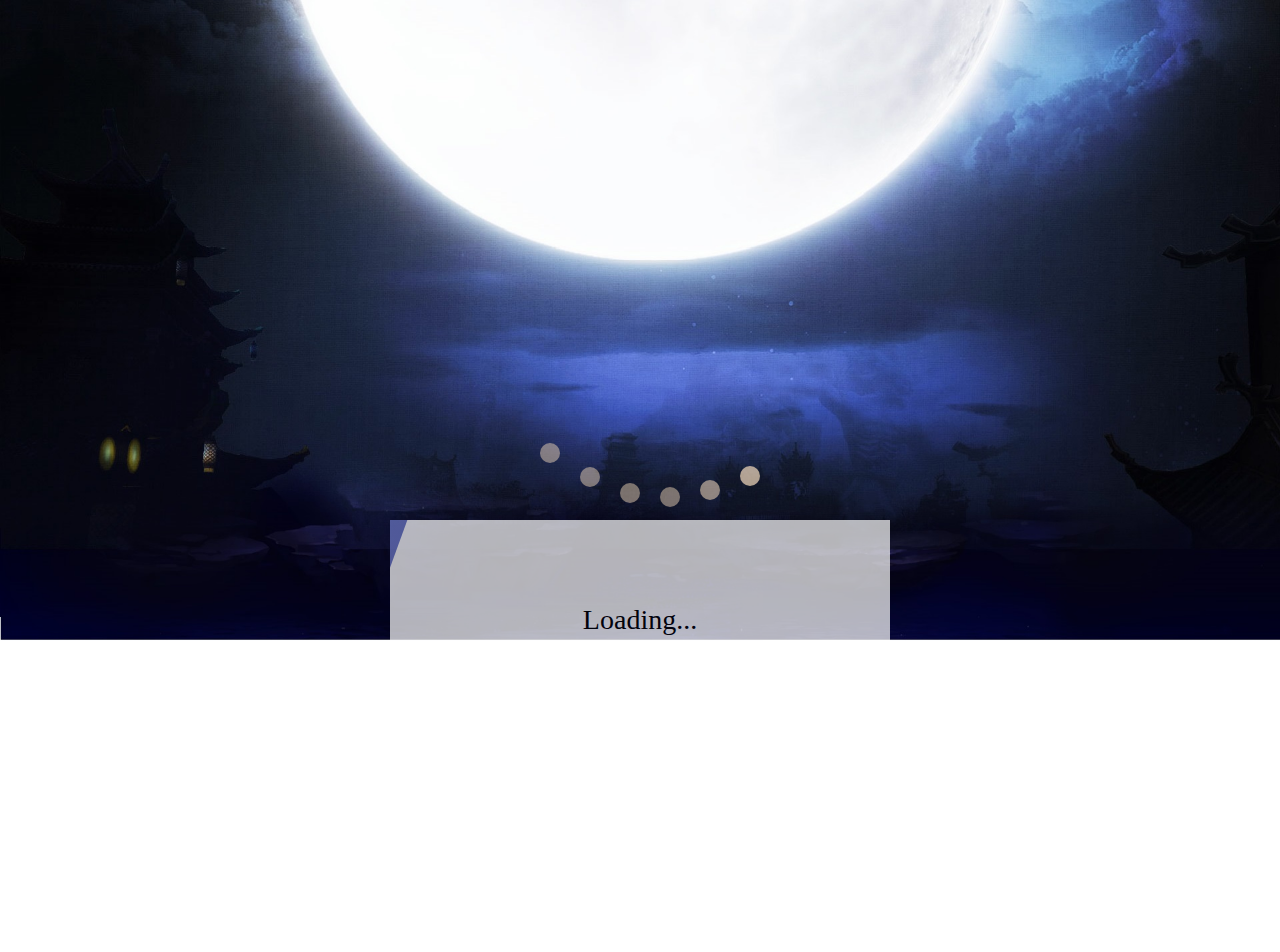
<file: ddz/index.html>
<!DOCTYPE html>
<html lang="en">
<head>
	<meta charset="UTF-8">
	<title>斗地主</title>

</head>
<link rel="stylesheet" href="./css/index.css">
<script src="./js/jquery-3.2.1.min.js"></script>
<script src="./js/Animation.js"></script>
<script src="./js/javascript.js"></script>
<script>
$(function(){
	var player_obj = {
		play1:'三藏',
		play2:'悟空',
		play3:'悟能',
		integral:200,
		difen:100
	}
	var Ama = {
		$spot : $('.spot'),
		$strip:$('.strip'),
		$slope:$('.slope'),
		$write:$('.write'),
		$onLoad_box:$('.onLoad_box'),
		$deskL:$('.deskL'),
		$deskR:$('.deskR'),
		$game:$('.game'),
	};
	var poker = {
		$allPoker: $('.allPoker'),
		$leftCard: $('.leftCard'),
		$midCard: $('.midCard'),
		$midCardLi:$('.midCard li'),
		$rightCard: $('.rightCard'),
		$play1: $('.play_1'),
		$play2: $('.play_2'),
		$play3: $('.play_3'),
		$poker0 :$('.poker0'),
		$poker1 :$('.poker1'),
		$poker2 :$('.poker2'),
		$back :$('.back'),
		
		$show:$('.show') ,	    //出牌后展示牌的位置

		$play_2_bt:$('.play_2_bt'),
    	$play_2_bt2:$('.play_2_bt2'),
    	$play_2_bt3:$('.play_2_bt3'),

    	$time:$('.time'),
		$time2:$('.time2'),
		$bt2:$('.bt2'),
	};

	var another = {
		$hand :$('.hand'),
		$left_people: $('.left_people'),
		$left_container: $('.left_container'),
		$right_people: $('.right_people'), 
		$right_container: $('.right_container'),
		$left_set1_span: $('.left_set1 span'),
		$left_prop_tips: $('.left_prop_tips'),
		$left_set2_span: $('.left_set2 span'),
		$left_set3_span: $('.left_set3 span'),
		$right_prop_tips: $('.right_prop_tips'),
		$right_set1_span: $('.right_set1 span'),
		$right_set2_span: $('.right_set2 span'),
		$right_set3_span: $('.right_set3 span')
	}
	var special = {
		$num1td: $('.num1 td'),
		$num2td: $('.num2 td'),
		$num3td: $('.num3 td'),
		$scoreboard: $('.scoreboard'),
		$close: $('.close'),
		$end: $('.end'),
		$win: $('.win'),
		$music: $('.music'),

		$sound1: $('.sound01'),
		$sound2: $('.sound02'),
		
		$bt2: $('.btn2'),
		$mid_clock: $('.mid_clock'),
		$right_clock: $('.right_clock'),
		$left_clock: $('.left_clock'),
		$lose: $('.lose'),
		$left_talk: $('.left_talk'),
		$right_talk: $('.right_talk'),
		$tip: $('.tip'),
		$tips: $('.tips'),
		$um1: $('.um1'),
		$um2: $('.um2'),
		$um3: $('.um3'),
	}

	var cardSE = {
		$wz: $('.wz'),
		$wz_1: $('.wz_1'),
		$left_talk_img: $('.left_talk img'),
		$planet: $('.planet'),
		$boom: $('.boom'),
		$boom_img: $('.boom_img'),
		$huohua: $('.huohua'),
		$sz: $('.sz'),
		$liandui: $('.liandui'),
		$lian: $('.lian'),
		$z: $('.z'),
		$h: $('.h')
	} 

	var Music = {
		sound_01: document.getElementsByClassName('sound01')[0],

		sound_02: document.getElementsByClassName('sound02')[0],
		
		music: document.getElementsByClassName('music')[0],
	
	}

	var Rob = {
		$rob1:$('.rob1'),
		$rob2:$('.rob2'),
		$rob3:$('.rob3'),
		
		$rob_1_1:$('.rob_1_1'),
		$rob_1_2:$('.rob_1_2'),

		$rob_2_1:$('.rob_2_1'),
		$rob_2_2:$('.rob_2_2'),

		$rob_3_1:$('.rob_3_1'),
		$rob_3_2:$('.rob_3_2'),
	}

	new Animation(Ama,special,poker,Music,Rob);
	
	new FightAgainstLandlords(player_obj,null,Ama,poker,another,special,cardSE,Music,Rob);

	
});
</script>
<body>
<!-- ==================游戏加载====================== -->
	<div class="onLoad">
		<!-- 加载动画  -->
		<div class="onLoad_box">    
			<div class="pot">
				<ul class="spots"> 
					<li class="spot"></li>
					<li class="spot"></li>
					<li class="spot"></li>
					<li class="spot"></li>
					<li class="spot"></li>
					<li class="spot"></li>
				</ul>
			</div>
			<!-- 加载条 -->
			<div class="strip">
				<div class="slope"></div>
				<span class="write">Loading...</span>
			</div>
		</div>

		<!-- 背景的图片 -->
			<div class="backgroundPhoto">
				<img  class="deskL" src="./images/desk-L.jpg" alt="">
				<img class="deskR" src="./images/desk-R.jpg" alt="">
			</div>
		
		<!-- 进入游戏 -->
		<div class="game">

			<!-- ==================左边玩家================= -->
			<div class="game_left">
				
				<div class="portrait1">   <!-- 头像区 -->
					<div class="warn">
						<img class="warn_img" src="./images/warn.gif" alt="">
					</div>
					<img class="head" src="./images/farmer.jpg" alt="">
				</div>
				
				<div class="left_info">  <!-- 玩家信息框 -->
					<p class="p1_name" style="margin-left:28px">三藏</p>
					
				</div>
				
				<div class="play_1"> <!-- 手牌区 -->
					<ul class="leftCard">
					</ul>
				</div>
				
				<div class="left_land"> <!-- 抢地主按钮 -->
					<div class=left_clock>   <!-- 倒计时 -->
						<input class="time1		time" type="button" value="时间">
					</div>
					
					<div class="rob1">  
						<div class="um1"></div>
						<input class="rob_1_1" type="button" value="不叫"> <br />
						<input class="rob_1_2		leftRob" type="button" value="叫地主">
					</div>
				</div>
				
				
				
				
				<div class="left_talk">   <!-- 对话框 -->
					<!-- <img class="wz_2" src="./images/wz2.jpg" alt=""> -->
				</div>
			
			</div>
	<!-- =============中间的部分=========== -->
		<div class="mid">

				<!--=================== 桌子=================== -->
			<div class="game_mid_top">
					
				<div class="showGrade">	<!--积分框 --> 
					<p class="text1">本局信息</p>
					<p class="text2">底分：200</p>
					<p class="text3">本局倍数：1倍</p>
					<div class="drop"></div>
				</div>
				
				<ul class="allPoker">
					<!-- <li class="back"></li> -->
					 
					 <ul class="poker0"></ul>  <!-- 剩下3张地主牌的 -->
					 <ul class="poker1"></ul>
					 <ul class="poker2"></ul>
					 <div class="hand"></div>
				</ul>
				<div class="showCard">   <!-- 出牌后展示牌的位置 -->
					<ul class="show"></ul>
				</div>
				<div class="tips">
					<p class="tip">没有牌能打得过上家</p>
				</div>
				
			</div>
				<!-- =======================中间边玩家=============== -->
			<div class="game_mid_play">
				<div class="mid_land">   <!-- 抢地主按钮 -->
					
					<div class="mid_clock">   <!-- 倒计时 -->
						<input class="time2		time" type="button" value="时间">
					</div>
					
					<div class="rob2"> 
						<div class="um2"></div>

						<input  class="rob_2_1" type="button" value="抢地主">

						<input class="rob_2_2		midRob" type="button" value="不抢">
					</div>
				</div>
				
				
				
				<input  class="play_2_bt	bt2" type="button" value="出牌">

				<input  class="play_2_bt2	bt2" type="button" value="不出">

				<input class="play_2_bt3	bt2" type="button" value="提示">
					

					
				<div class="portrait2"> <!-- 头像区 -->
					<div class="warn">
						<img class="warn_img" src="./images/warn.gif" alt="">
					</div>
					<img class="head" src="./images/farmer.jpg" alt="">
				</div>
				
				<div class="mid_info">  <!--  玩家信息 -->
					<p class="p2_name" style="margin-left:30px">悟空</p>
					
				</div>
				

				<div class="play_2"> <!-- 手牌区 -->
					<ul class="midCard">
						<!-- <li class="poker"></li> -->
					</ul>
				</div>

				<div class="mid_talk">  <!-- 对话框 -->
					<img class="wz_2" src="./images/wz2.jpg" alt="">
				</div>
			</div>
		</div>
			<!-- ===================右边玩家==================== -->
			<div class="game_right">
				
				<div class="portrait3">  <!-- 头像区 -->
					<div class="warn">
						<img class="warn_img" src="./images/warn.gif" alt="">
					</div>
					<img class="head" src="./images/farmer.jpg" alt="">
				</div>
				
				<div class="right_info">  <!-- 玩家信息 -->
					<p class="p3_name" style="margin-right:22px">八戒</p>
					
				</div>
				

				<div class="play_3">  <!-- 手牌区 -->
					<ul class="rightCard">
						<!-- <li class="poker"></li> -->
					</ul>
				</div>
				
				<div class="right_land">  <!--  抢地主按钮 -->
					
					<div class="right_clock"> <!--  倒计时 -->
						<input class="time3		time" type="button" value="时间">
					</div>
					
					<div class="rob3">  
						<div class="um3"></div>
						<input class="rob_3_1" type="button" value="不叫"><br />
						<input class="rob_3_2	rightRob" type="button" value="叫地主">
					</div>
				</div>
				
				
				
				
				
				<div class="right_talk">   <!-- 对话框 -->
					<img class="wz_2" src="./images/wz2.jpg" alt="">
				</div>
			</div>
     <!-- ================道具栏================ -->
			<div class="left_people"></div>
			<div class="left_speak">
				<p>点我看看</p>
			</div>
			<div class="left_container"> <!-- 大圈 -->
				<div class="left_small">
					<span class="left_prop_tips"></span>
				</div>  <!-- 小圈 -->
				
				<div class="left_set2">
					<span></span>
				</div>
				
				<div class="left_set1">
					<span></span>
				</div>
			
				<div class="left_set3">
					<span></span><!-- waza -->
				</div>
			</div>
	
			<div class="right_people"></div>
			<div class="right_speak">
				<p>也试试我<br />吧</p>
			</div>
			
			<div class="right_container">
				<div class="right_small">
					<span class="right_prop_tips" ></span>
				</div>
				
				<div class="right_set1">
					<span></span>
				</div>
				
				<div class="right_set2">
					<span></span>
				</div>
				
				<div class="right_set3">
					<span></span>
				</div>
			</div>
			
	<!-- ===============牌型效果================= -->

			<div class="wz"> 	<!-- 王炸效果 -->  
				<img class="wz_1" src="./images/wz2.png" alt="">
			</div>

			<div class="boom">   <!-- 炸弹 -->
				<img class="boom_img" src="./images/boom.png" alt="">
				<img  class="huohua" src="./images/fire.png" alt="">
			</div>
			
			<div class="planet">   <!-- 飞机 -->
				<!-- <img  class="planet_img" src="./images/plane.png" alt=""> -->
			</div>
			
			

		</div>
		
		<div class="sz"></div> <!-- 顺子 -->
		
		<div class="liandui" >
			<div class="lian" >
				<img src="./22.png">
				<img class="z" src="./31.png" >
				<img class="z" src="./31.png" >

			</div>
				<img class="h" src="./e.png" >
		</div>
	<!-- ============积分榜=================== -->
		<div class="scoreboard">
			
			<div class="boardback" ></div>   <!-- 后面的框 -->
			
			
			<div class="boardtop"></div>  <!-- 前面的框 -->
			
			<div class="list" >  <!-- 完局结果展示 -->
			
			<div class="close"></div>   <!-- 关闭按钮 -->
			<div class="end"></div>
			<p class="bang">积分榜</p>
				
				<table class="score">
					<tr>
						<th>玩家名</th>
						<th>积分</th>
						<th>胜场</th>
					</tr>
					<tr class="num1">
						<td>三藏</td>
						<td>1000</td>
						<td>0</td>
					</tr>
					<tr class="num2">
						<td>悟空</td>
						<td>1000</td>
						<td>0</td>
					</tr>
					<tr class="num3">
						<td>八戒</td>
						<td>1000</td>
						<td>0</td>
					</tr>
				</table>
			
			</div>
		
		</div>

	</div>



	<!-- ===============玩家赢================ --> 
	<div class="win">
		<img  class="win_img" src="./images/win.jpg" alt="">
		<p class="win_message1">行了，你最厉害</p>
		<p class="win_message2">快下一局吧</p>
	</div>

<!-- =====================玩家输=============== -->
	<div class="lose">
		<img  class="lose_img" src="./images/lose.jpg" alt="">
		<p class="lose_message1">真丢人</p>
		<p class="lose_message2">赶紧下一局吧</p>
	</div>

		<div class="clear"></div>

	<audio class="sound01"></audio>
	<audio class="sound02"></audio>
	<audio class="music" src="./music/back/wolf.mp3" autoplay='autoplay' loop=false></audio>
	

</body>
</html>
</file>
<file: ddz/css/index.css>
*{margin:0px;padding:0px; list-style:none;border:0 none;} 
.clear{
	clear:both;
}
li{
	border-radius:4px;
	border:1px solid black;
}
body{
overflow:hidden;	
}
/*游戏加载*/
.onLoad{
	width: 100%;
	height: 100%;
	overflow:hidden;
}
.onLoad_box{
	width: 100%;
	height: 100%;
	background:url(../images/bg.jpg) no-repeat;
	background-size:100%;
	text-align:center;
	position:absolute;
	overflow:hidden;
	display:block;
}
.pot{
	width: 100%;
	height: 12px;
	position:absolute;
	top: 50%;
	margin-top:-1.5%;
}
.spots{
	margin:0 0 0 -120px;
	position:absolute;
	top:50%;
	left: 50%;
}
.spot {
	width: 20px;
	height: 20px;
	border-radius:50%;
	border:0 none;
	background: #FFE4C4;
	position:relative;
	margin-left:20px;
	float:left;
	top:0px;
}
.strip{
	width: 500px;
	height: 200px;
	background:white;
	position:absolute;
	bottom:20%;
	left:50%;
	margin:0px 0 0 -250px;
	opacity:0.7;
	overflow:hidden;
	cursor:pointer;
}
.slope{
	width: 600px;
	height: 400px;
	background:-webkit-linear-gradient(left,#C6318B -20%,#2F41B1 95%);
	position:absolute;
	top:-120px;
	left:-648px;
	opacity:0.7;
	transform:rotate(20deg);
}

.write{
	font-size:28px;
	line-height:200px;
	color:black;
	position:relative;
	z-index:3;
	transition:all 2s ease;
}
/*--------------进入游戏-----------------*/
.game {
	width:100%;
	height:100%;
	position:absolute;
	opacity:0;
	transition:all 3s ease;
	display:none;
}
.backgroundPhoto{
	width: 100%;
}
.deskL,.deskR{
	width: 50%;
	height: 952px;
	position:absolute;

}

.deskL{
	position:absolute;
	/*left:0px;*/
	left:-100%;
	/*left:0%;*/
}

.deskR{
	position:absolute;
	/*left:960px;*/
	left:100%;
	/*left:50%;*/
}

.game input {
	width: 100px;
	height: 40px;
	background:	#EEE8AA;
	border-radius:5px;
	border:2px solid #696969;
	margin-bottom:10px;

}
/*各个玩家的头像设置*/
.portrait1,.portrait2,.portrait3{
	width:130px;
	height:130px;
	float:left;
	border-radius:50%;
	overflow:hidden;
}

.head{
	width:130px;
	height:130px;
	border-radius:50%;
	position:absolute;
}
/*-----扑克牌的样式----*/
.back{
	width: 125px;
	height: 175px;
	background:url(../images/background.jpg) no-repeat;
	background-size:110%;
	position:absolute;
	z-index:6;
	perspective:900px;
	transform-style:preserve-3d;
	transition:all 1s ease;
}

.poker{
	background-size:110%;
	z-index:6;
	position:absolute;

}
.poker0,.poker1,.poker2{
	width: 125px;
	height: 175px;
	position:absolute;
	transition: all 2s ease;
}



/*左边*/
/*左边玩家*/
.game_left{
	width:20%;
	height:952px;
	padding-top:50px;
	float:left;
	position:absolute;

}
/*手牌区-1*/
.play_1{
	width:125px;
	height:175px;
	border-radius:2px;
	float:right;
	right:6%;
	position:relative;

}

.rob1{
	width: 190px;
	height: 300px;
	float:left;
    position:absolute;
    z-index:50;
}
.portrait1{
	position:absolute;
	margin-top:-17px;
	left:6%;
}
.left_info{
	color:#ccc;
	position:absolute;
	top:17%;
	left:13%;

}

.leftCard li {
	width:125px;
	height:175px;
	position:absolute;
	z-index:6;
}
.left_talk{
	width: 315px;
	height: 199px;
	background:url(../images/bg.png) no-repeat 54.3% 32.4%;
	position:absolute;
	top:110px;
	left:110px;
	transform:rotate(180deg);
	z-index:150;
	opacity:0;
}
.left_talk>img{
	width: 150px;
	height: 150px;
	position:absolute;
	transform:rotate(-180deg);
	left:55px;
	top:4px;
}

.left_clock{
	width: 50px;
	height: 50px;
	background:url(../images/clock.png);
	background-size:100%;
	position:absolute;
	top:9%;
	left:30%;
}
.left_clock>input{
	border:0 none;
	width: 27px;
	background:none;
	text-align:center;
	color:white;
	margin:9px 0 0 11px;
}

.rob_1_1{
	position:absolute;
	top:108px;
	left:53px;
}
.rob_1_2{
	position:absolute;
	top:163px;
	left:53px;
}
.left_land{
	width: 250px;
	height: 300px;
	position:absolute;
	left:88%;
	top:25%;
	z-index:10;
}
.um1{
	width: 200px;
	height: 200px;
	background:url(../images/um.png) no-repeat;
	background-size:100%;
	position:absolute;
	opacity:1;
}
/*中间*/
.mid{
	width: 60%;
	height: 952px;
	position: absolute;
	left:20%;
}

/*桌子*/
.game_mid_top{
	width:100%;
	height:600px;
	margin-bottom:70px;
	float:left;
	position:absolute;
}

.allPoker{
	width:125px;
	height:175px;
	position:absolute;
	left:50%;
	margin:80px 0 0 -62px;
	perspective:900px;
	transform-style:preserve-3d;
	z-index:6;
}
/*   小手指    */
.hand{  
	display:block;
	width: 50px;
	height: 80px;
	background:url(../images/bg.png) no-repeat -1661px -380px;
	position:absolute;
	z-index:60;
	bottom:0px;
	left:48px;
	animation: Move 1s infinite;
}
@keyframes Move{
	0%{
		bottom:15px;
	}
	50%{
		bottom:0px;
	}
	100%{
		bottom:15px;
	}
}

/*  积分框   */
.showGrade{
	width: 319px;
	height: 202px;
	background:url(../images/bg.png) no-repeat -759px -8px ;
	position:absolute;
	left:-10px;
	top:-190px;
	transition: all 1s ease;
	z-index:50;
}
.drop{
	width: 22px;
	height: 44px;
	background:url(../images/bg.png) no-repeat -1639px -380px ;
	transform:rotate(180deg);
	position:absolute;
	transition: all 1s ease;
	left:122px;
	top:199px;
	cursor:pointer;
	z-index:50;
}

.showGrade:hover{
	top:0px;
}
.text1{
	font-size:25px;
	font-weight:700;
	letter-spacing:10px;
	position:absolute;
	left:59px;
	top:32px;
	z-index:110;
}
.text2,.text3{
	font-size:20px;
	margin-left:75px;
	z-index:110;
}
.text2{
	margin-top:114px;
}


/*出牌后桌面上展示牌*/
.showCard{
	width: 100%;
	height: 300px;
	position:absolute;
	bottom:-26px;
}
.show{
	width: 125px;
	height: 175px;
	position:relative;
	margin:0px auto;
}
.show li{
	position:absolute;
	z-index:6;
}

.play_2_2,.play_2_bt3{
	margin-left:20px;
}

.tips{
	width: 200px;
	height: 0px;
	background:url(../images/head.png) no-repeat;
	position:absolute;
	left:40%;
	bottom:66px;
	z-index: 50;
}
.tip{
	display:none;
	width: 90px;
	height: 90px;
	text-align:center;
	position:absolute;
	top:50px;
	left:55px;
	z-index: 50;
}
/*中间边玩家*/
.game_mid_play{
	width:100%;
	height:420px;
	float:left;
	position:absolute;
	top:63%;
}
.rob2{
	width: 190px;
	height: 300px;/*
    margin:-78px 0 0 500px;*/
    position:absolute;
    top:0px;
    z-index:50;
}
/*手牌区*/
.play_2{
	width:125px;
	height:175px;
	border-radius:2px;
	position:absolute;
	z-index:60;
	margin-left:-62.5px;
	left:50%;
}	
.portrait2{
	position:absolute;
	top:17px;
}
.mid_info{
	color:#ccc;
	position: absolute;
	top:37.5%;
	left:2%;
}
.midCard li {
	width:125px;
	height:175px;
	position:absolute;
	z-index:6;
}


.move{
	transition:all 0.3s ease;
}
.mid_talk{
	width: 315px;
	height: 199px;
	background:url(../images/bg.png) no-repeat 54.5% 16.65%;
	position:absolute;
	top:-143px;
	z-index:10;
	left:87px;
	opacity:0;
}
.mid_talk>img{
	width: 150px;
	height: 150px;
	position:absolute;
	left:80px;
	top:3px;
}
.mid_clock{
	width: 50px;
	height: 50px;
	background:url(../images/clock.png);
	background-size:100%;
	position:absolute;
	z-index:50;
	left:-49%;
	top:33%;
}
.mid_clock>input{
	border:0 none;
	width: 27px;
	background:none;
	text-align:center;
	color:white;
	margin:9px 0 0 11px;
}
.mid_land{
	width: 250px;
	height: 300px;
	position:absolute;
	top:-40.7%;
	left:38%;
	z-index:10;
}

.rob1,.rob2,.rob3{
	display:none;
}
.bt2{
	position:absolute;
	display:none;
	z-index:50;

}
.play_2_bt{
	top:-15.5%;
	left:32%;
}
.play_2_bt2{
	top:-15.5%;
	left:44%;
}
.play_2_bt3{
	top:-15.5%;
	left:55.2%;
}
.rob_2_1{
	position:absolute;
	top:106px;
}
.rob_2_2{
	position:absolute;
	top:106px;
	left:115px;
}
.um2{
	width: 200px;
	height: 200px;
	background:url(../images/um.png) no-repeat;
	background-size:100%;
	position:absolute;
	top:-1px;
	left:6px;
	z-index:2;
	opacity:1;
}
/*右边玩家*/
.game_right{
	width:20%;
	height:952px;
	padding-top:50px;
	float:left;
	position:absolute;
	right:0%;
}
.play_3{
	width:125px;
	height:175px;
	border-radius:2px;
	float:left;
	left:6%;
	position:relative;
}
.rightCard li {
	width:125px;
	height:175px;
	position:absolute;
	z-index:6;
}
.rob3{
	width: 190px;
	height: 300px;
	position:absolute;
    z-index:50;
}
.portrait3{
	position:absolute;
	margin-top:-17px;
	right: 6%;

}
.right_info{
	color:#ccc;
	position:absolute;
	top:17%;
	right:13%;

}
.right_talk{
	width: 315px;
	height: 199px;
	background:url(../images/bg.png) no-repeat 54.5% 16.65%;
	position:absolute;
	transform:rotate(180deg);
	top:130px;
	right:108px;
	opacity:0;
	z-index: 150;
}
.right_talk>img{
	width: 150px;
	height: 150px;
	position:absolute;
	transform:rotate(-180deg);
	right:83px;
	top:3px;
}

.right_clock{
	width: 50px;
	height: 50px;
	background:url(../images/clock.png);
	background-size:100%;
	position:absolute;
	top:10%;
	right:49%;
}
.right_clock>input{
	border:0 none;
	width: 27px;
	background:none;
	text-align:center;
	color:white;
	margin:9px 0 0 11px;
}

.rob_3_1{
	position:absolute;
	top:108px;
	right:38px;
}
.rob_3_2{
	position:absolute;
	top:163px;
	right:38px;
}
.right_land{
	width: 250px;
	height: 300px;
	position:absolute;
	top:25%;
	right:71%;
	z-index:10;
}
.um3{
	width: 200px;
	height: 200px;
	background:url(../images/um.png) no-repeat;
	background-size:100%;
	position:absolute;
	z-index:2;
	opacity:1;
}

/*--------------积分榜的样式-----------*/
.scoreboard{
	display:none;
	width: 740px;
	height: 500px;
	position:absolute;
	z-index:100;	
	top:50%;
	left:50%;
	margin:-250px 0 0 -370px;
	opacity:0;
}
.boardback{   
	width: 680px;
	height: 450px;
	background: #800000;
	float:left;
	position:relative;
	top:30px;
	left:20px;
	transform:rotate(-2deg);
}
.boardtop{
	width: 680px;
	height: 450px;
	background: #191970;
	float:left;
	position:relative;
	margin:-420px 0 0 20px;
	transform:rotate(2deg);
}
.list{
	width: 600px;
	height: 400px;
	background:#fff;
	float:left;
	position:relative;
	margin:-424px 0 0 58px;
}
.bang{
	width: 300px;
	left:50%;
	margin-left:-150px;
	line-height:70px;
	font-size:22px;
	font-weight:700;
	text-align:center;
	position:relative;
}
.score{
	width: 600px;
	text-align:center;
}
.close{
	width: 33px;
	height: 33px;
	background:url(../images/bg.png) no-repeat 97.9% 83%;
	position:relative;
	margin-left:560px;
	top:15px;
}
.end{
	width: 100px;
	height: 40px;
	background:url(../images/jiesu.png) no-repeat ;
	position:absolute;
	bottom:10px;
	right:0px;
}
/*-----------------道具栏--------------*/
.left_people{
	width: 132px;
	height: 153px;
	background:url(../images/smallpeople.png);
	position: absolute;
	bottom: 25px;
	left:119px;

}


.right_people{
	width: 132px;
	height: 153px;
	background:url(../images/smallpeople2.png) no-repeat;
	position: absolute;
	bottom: 31px;
	right:133px;
}

.left_container,.right_container{
	width: 298px;
	height: 298px;
	border:1px solid white;
	border-radius:50%;
	position:absolute;
	bottom: -150px;
	overflow:hidden;
	opacity:0;
}
.left_container{
	transform:rotate(-90deg);
  	left:-150px;
}
.right_container{
	transform:rotate(90deg);
	right:-150px;
}
.left_speak,.right_speak{
	width: 100px;
	height: 100px;
	position:absolute;
	opacity:0;
	transition:all 0.5s ease;
}
.left_speak{
	background:url(../images/talk.png);
	bottom: 72px;
	left:192px;
}
.left_speak>p{
	color:white;
	font-size:13px;
	position:absolute;
	left:23px;
	top:34px;
}
.right_speak{
	background:url(../images/talk2.png);
	bottom: 107px;
	right:151px;
}
.right_speak>p{
	color:white;
	font-size:13px;
	position:absolute;
	left:23px;
	top:20px;
}
.left_small,.right_small{
	width: 148px;
	height: 148px;
	border:1px solid white;
	position: relative;
	border-radius:50%;
	left:50%;
	top:50%;
	margin:-75px 0 0 -75px;
	z-index:10;
}
.left_small{
  	background:url(../images/desk-L.jpg) no-repeat -8.3% 96.2%;
}
.right_small{
	background:url(../images/desk-R.jpg) no-repeat  101.98% 95.05%;
}
.left_prop_tips{
	width: 74px;
	height: 74px;
	color:white;
	position:absolute;
	top:18%;
	right:5%;
	text-align:center;
	font-size:22px;
}
.right_prop_tips{
	width: 74px;
	height: 74px;
	color:white;
	position:absolute;
	top:18%;
	left:5%;
	text-align:center;
	font-size:22px;
}

.left_set1,.left_set2,.left_set3,.right_set1,.right_set2,.right_set3{
	width: 194px;
	height: 194px;
	border:3px solid white;
	position:absolute;
	left:50%;
	top:50%;
	margin-top:-194px;

}
.left_set1{
	transform:rotate(-30deg);
	transform-origin:0% 100%;
	z-index:3;
}
.left_set2{
	transform:rotate(-60deg);
	transform-origin:0% 100%;
	z-index:5;
}
.left_set3{
	margin-left:-3px;
	transform:rotate(0deg);
	z-index:1;
}
.right_set1{
	transform:rotate(-90deg);
	transform-origin:0% 100%;
	z-index:1;
}
.right_set2{
	transform:rotate(-60deg);
	transform-origin:0% 100%;
	z-index:2;
}
.right_set3{
	transform:rotate(-30deg);
	transform-origin:0% 100%;
	z-index: 5;
}

.left_set2>span{
	width: 70px;
	height: 70px;
	background: url(../images/zadan.png) no-repeat;
	background-size:174%;
	position:absolute;
	right:55px;
	bottom:2px;
	transform:rotate(75deg);
}
.left_set1>span{
	width: 70px;
	height: 70px;
	background: url(../images/liandui.png) no-repeat;
	background-size:158%;
	position:absolute;
	right:55px;
	bottom:2px;
	transform:rotate(68deg);
}

.left_set3>span{ 
	width: 70px;
	height: 70px;
	background: url(../images/wanza.png) no-repeat;
	background-size:133%;
	position:absolute;
	right:62px;
	bottom:-7px;
	transform:rotate(43deg);
}

.right_set1>span{
	width:70px;
	height: 70px;
	background: url(../images/shunzi.png) no-repeat;
	background-size:133%;
	position:absolute;
	left:-4px;
	top:59px;
	transform:rotate(8deg);
}
.right_set2>span{
	width:70px;
	height: 70px;
	background: url(../images/feiji.png) no-repeat;
	background-size:158%;
	position:absolute;
	left:-30px;
	top:58px;
	transform:rotate(26deg);
}

.right_set3>span{
	width:70px;
	height: 70px;
	background: url(../images/lu.png) no-repeat;
	background-size:96%;
	position:absolute;
	left:-9px;
	top:54px;
	transform:rotate(-14deg);
}

.left_people:hover ~.left_speak{
	display:block;
	opacity:1;
}

.right_people:hover ~.right_speak{
	display:block;
	opacity:1;
}

/*--------------------玩家赢----------------------*/
.win{
	width: 1920px;
	height: 720px;
	background:#BFDCAE;
	position:absolute;
	z-index:100;
	left:-150%;
	top:150px;
	display:none;
}
.win_img{
	width: 720px;
	height: 720px;
	border:0 none;
	position:absolute;
	left:10%;
}
.win_message1,.win_message2{
	position:absolute;
	font-size:31px;
	font-weight:700;
	transform:rotate(-4deg);
}
.win_message1{
	top:100px;
	left:450px;
}
.win_message2{
	top:180px;
	left:450px;
}

/*-------------------玩家输-----------------*/
.lose{
	width: 1920px;
	height: 720px;	
	position:absolute;
	z-index:100;
	left:0%;
	top:150px;
	display:none;
}
.lose_img{
	width: 1000px;
	height: 720px;
	border:0 none;
	position:absolute;
	left:23%;
}
.lose_message1,.lose_message2{
	width: 1px;
	position:absolute;
	font-size:31px;
	font-weight:700;
	transform:rotate(-4deg);
}
.lose_message1{
	top:132px;
	left:549px;
}
.lose_message2{
	top:102px;
	left:607px;
}
.left_talk>p,.right_talk>p{
	position:absolute;
	top:75px;
	left:90px;
	transform:rotate(180deg);
	font-size:30px;

}

.warn{
	display:none;
	width: 40px;
	height: 40px;
	position:absolute;
	top:-9px;
	left:45px;
	z-index:3;
	overflow:hidden;
}
.warn_img{
	width: 70px;
	height: 70px;
	position:absolute;
	top:-10px;
	left:-14px;
}
/*-------------牌型样式------------------*/

/*  王炸样式  */
.wz{
	display:none;
	width: 600px;
	height: 900px;
	position:absolute;
	z-index:100;
	left:50%;
	margin:0 0 0 -300px;
	top:18px;

}
.wz_1{
	width: 600px;
	height: 900px;
	position:absolute;
	z-index:100;
	opacity:0;
}


/*   炸弹   -*/
.boom{
	display:none;
	width: 1030px;
	height: 1030px;
	position:absolute;
	z-index:100;
	top:-135px;
	left:50%;
	margin:0 0 0 -515px;
}
.boom_img{
	position:absolute;
	z-index:100;
	left:50%;
}
.huohua{
	width:0px;
	height: 0px;
	position:absolute;
	z-index:100;
	top:26px;
	left:60px;
}

/*   飞机    */
.planet{
	display:none;
	width: 300px;
	height: 200px;
	background:url(../images/plane.png);
	background-size:100%;
	position:absolute;
	z-index:100;
	top:300px;
	left:1200px;
	transform:translateX(500px) translateZ(-1000px);
/*	transition:all 3s ease;*/
}
/*		顺子		*/
.sz{
	width: 0px;
	height: 0px;
	position:absolute;
	left:50%;
	top:50%;
	/*margin:-400px 0 0 -400px;*/
	background:url(../images/sz.png) no-repeat;
	transition:all 3s ease;
	background-size:cover;
	display:none;
	z-index: 10;
}

.liandui{
	display:none;
	position: absolute;
	z-index: 999;
	height: 300px;
	top:50%;
	left: 50%;
}
.lian{
	width: 200px; 
	left:50%; 
	margin-left:-100px;  
	position: absolute; bottom: 40%;
}
.lian>img:first-of-type{
	width: 200px; 
	height: 200px;
	transform: rotate(-40deg);
}
.z{
	width:100px;
	height: 0px; 
	position: absolute; 
	top: 170px;   
	margin-left: 22px;    
	transform: rotate(180deg);
}
.z:nth-of-type(2){
	width:100px;
	height: 0px; 
	position: absolute; 
	top: 156px;    
	margin-left: 82px; 
	transform: rotate(180deg);
}
.h{
	width: 400px; 
	height: 50px;  
	position: absolute; 
	bottom: 40%;
	left:50%;
	margin-left: -200px;
}
</file>
